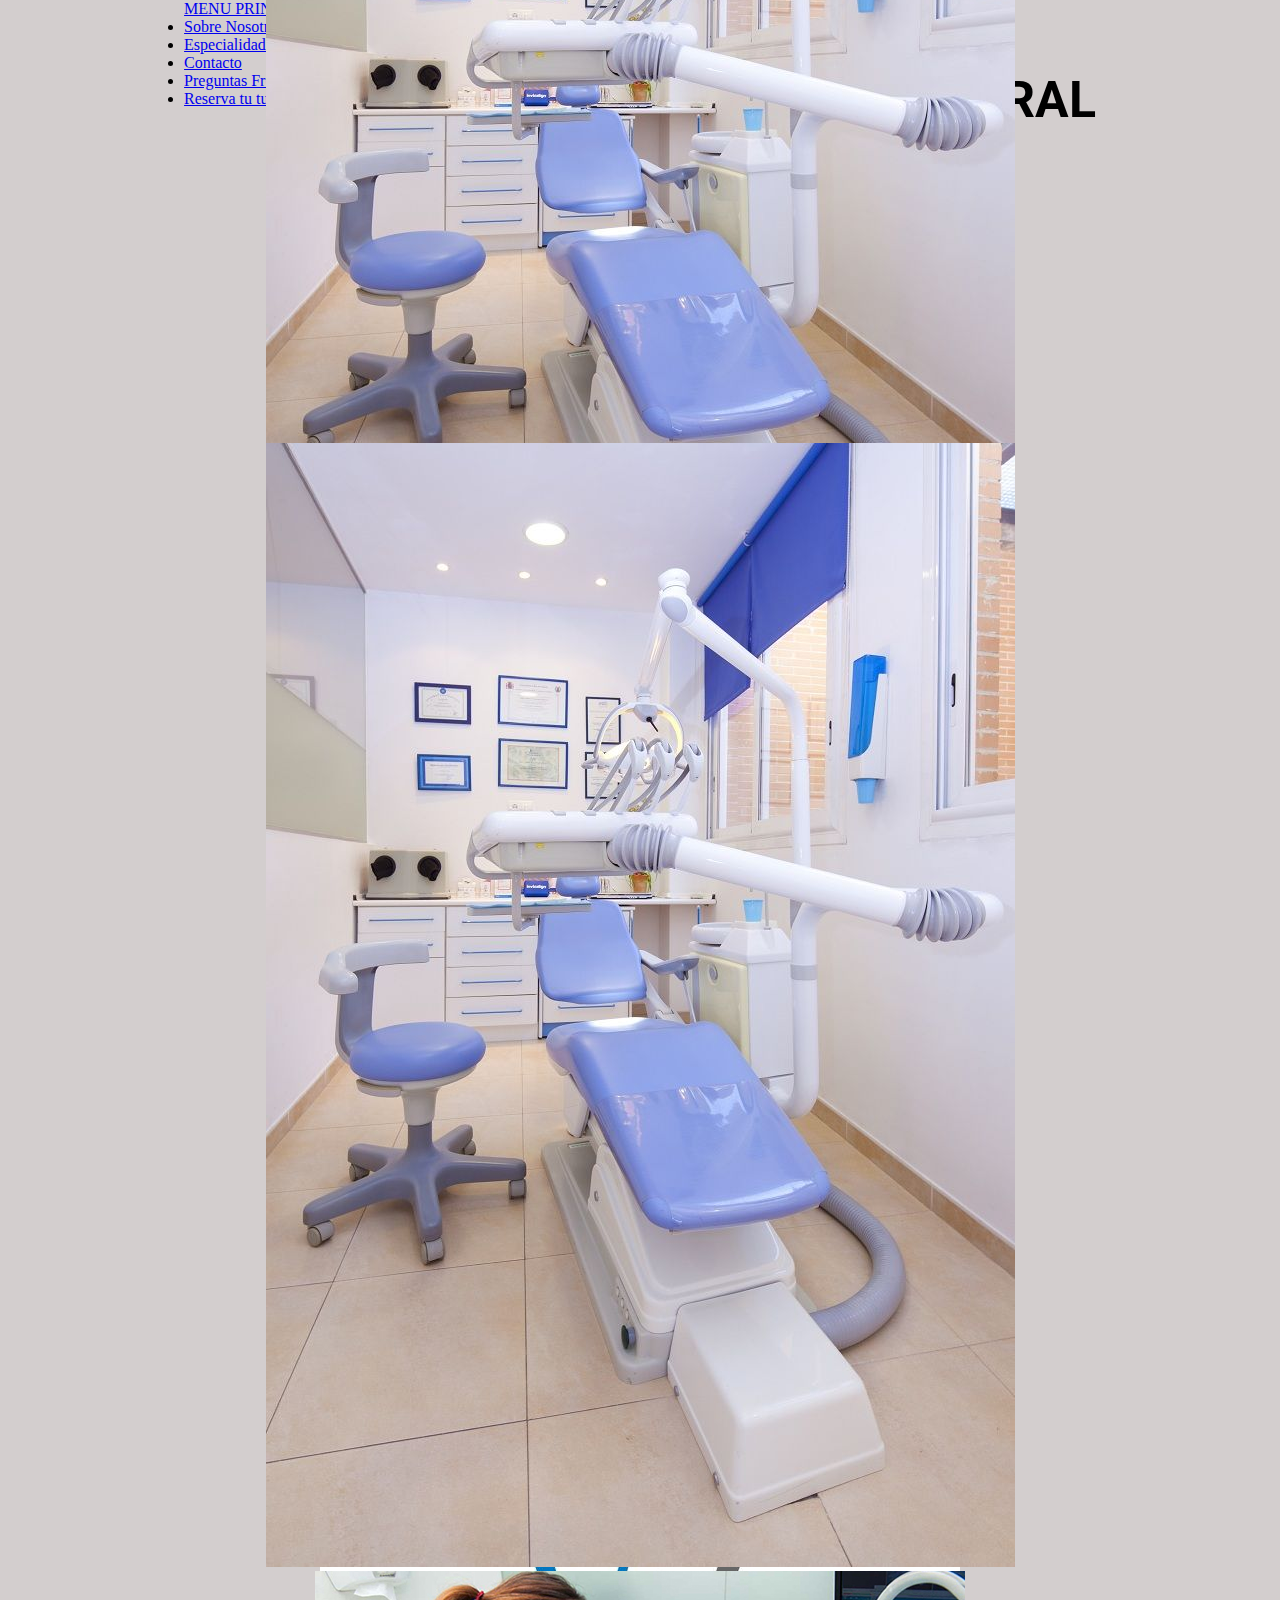
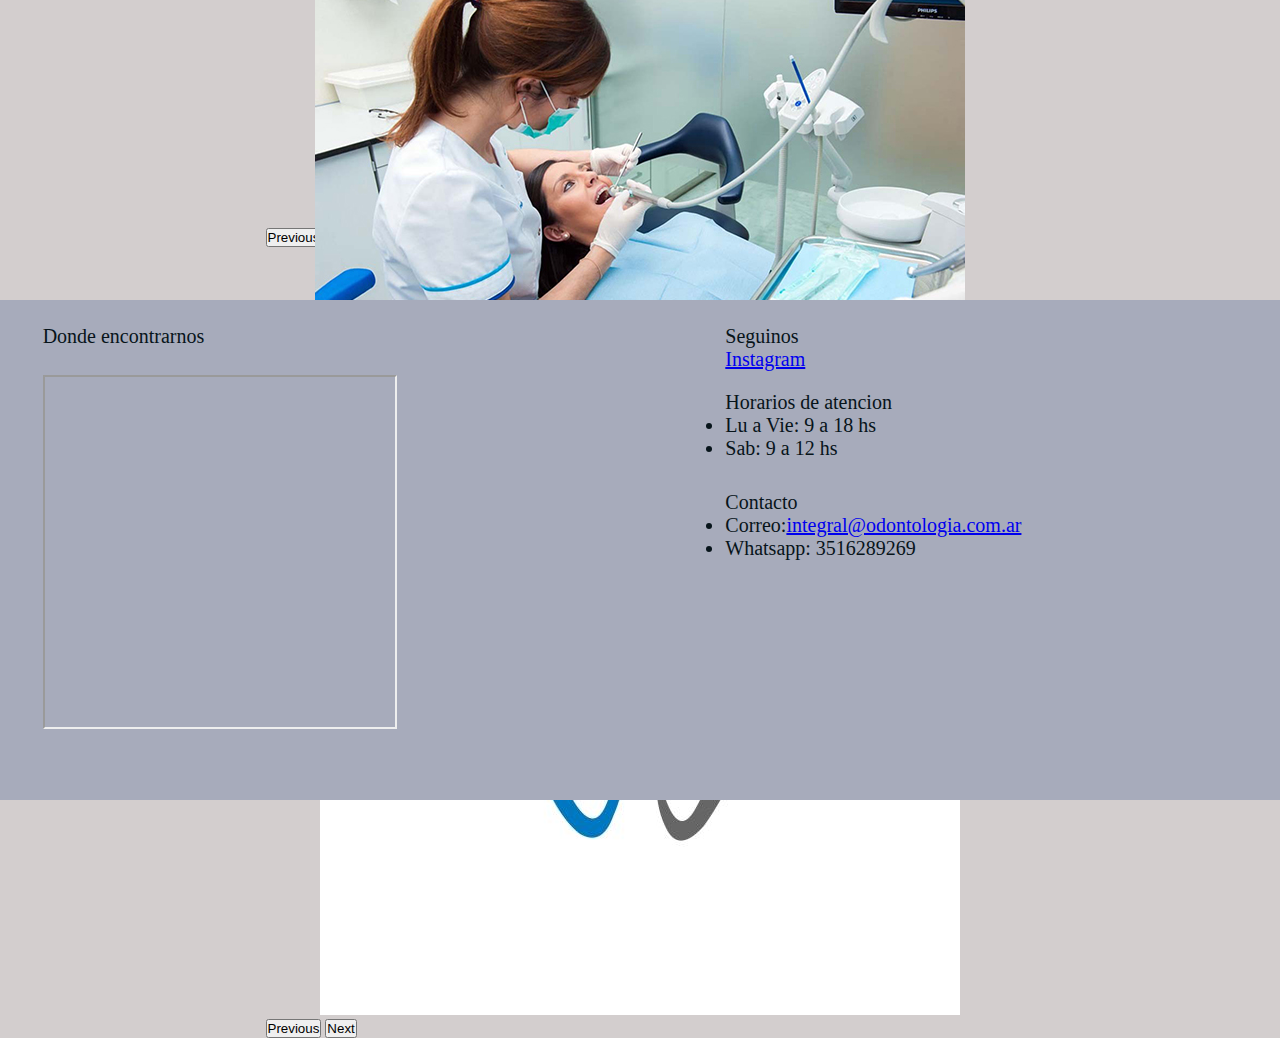
<file: index.html>
<!DOCTYPE html>
<html lang="en">
<head>
    <meta charset="UTF-8">
    <meta http-equiv="X-UA-Compatible" content="IE=edge">
    <meta name="viewport" content="width=device-width, initial-scale=1.0">
    <link rel="stylesheet" href="css/proyecto.css">
    <link rel="preconnect" href="https://fonts.googleapis.com">
    <link rel="preconnect" href="https://fonts.gstatic.com" crossorigin>
    <link href="https://fonts.googleapis.com/css2?family=Roboto:wght@100;400&display=swap" rel="stylesheet">
    <link href="https://cdn.jsdelivr.net/npm/bootstrap@5.2.0/dist/css/bootstrap.min.css" rel="stylesheet" integrity="sha384-gH2yIJqKdNHPEq0n4Mqa/HGKIhSkIHeL5AyhkYV8i59U5AR6csBvApHHNl/vI1Bx" crossorigin="anonymous">
    <title>Document</title>
</head>
<body id="body">
    <div id="grilla">
        <!--HEADER-->
        <header>
            
            <nav class="navbar navbar-expand-lg bg-light">
                <div class="container-fluid">
                  <a class="navbar-brand" href="#">MENU PRINCIPAL</a>
                  <button class="navbar-toggler" type="button" data-bs-toggle="collapse" data-bs-target="#navbarSupportedContent" aria-controls="navbarSupportedContent" aria-expanded="false" aria-label="Toggle navigation">
                    <span class="navbar-toggler-icon"></span>
                  </button>
                  <div class="collapse navbar-collapse" id="navbarSupportedContent">
                    <ul class="navbar-nav me-auto mb-2 mb-lg-0">
                      <li class="nav-item">
                        <a class="nav-link active" aria-current="page" href="html/sobrenosotros.html">Sobre Nosotros</a>
                      </li>
                      <li class="nav-item">
                        <a class="nav-link" href="html/especialidades.html">Especialidades</a>
                      </li>
                      <li class="nav-item">
                        <a class="nav-link" href="html/contacto.html">Contacto</a>
                      </li>
                      <li class="nav-item">
                        <a class="nav-link" href="html/faq.html">Preguntas Frecuentes</a>
                      </li>
                      <li class="nav-item">
                        <a class="nav-link" href="html/reservatuturno.html">Reserva tu turno</a>
                      </li>
                    </ul>
                  </div>
                </div>
              </nav>
            <div class="titulogrande">
                <h1>ODONTOLOGIA INTEGRAL</h1>
            </div>
        </header>

        <!--MAIN-->
        <main id="grilla_home">
            <div id="titulo1" >
                <h2>Galeria</h2>
            </div>
            <div id="carrusel1">
                <div id="carouselExampleIndicators" class="carousel slide" data-bs-ride="true">
                    <div class="carousel-indicators">
                      <button type="button" data-bs-target="#carouselExampleIndicators" data-bs-slide-to="0" class="active" aria-current="true" aria-label="Slide 1"></button>
                      <button type="button" data-bs-target="#carouselExampleIndicators" data-bs-slide-to="1" aria-label="Slide 2"></button>
                      <button type="button" data-bs-target="#carouselExampleIndicators" data-bs-slide-to="2" aria-label="Slide 3"></button>
                    </div>
                    <div class="carousel-inner">
                      <div class="carousel-item active">
                        <img src="img/Equipo.jpg" class="d-block w-50" alt="Imagen de un consultorio odontologico">
                      </div>
                      <div class="carousel-item">
                        <img src="img/Personal.jpg" class="d-block w-50" alt="Imagen del personal">
                      </div>
                      <div class="carousel-item">
                        <img src="img/DienteLogo.jpg" class="d-block w-50" alt="Imagen del Logo">
                      </div>
                    </div>
                    <button class="carousel-control-prev" type="button" data-bs-target="#carouselExampleIndicators" data-bs-slide="prev">
                      <span class="carousel-control-prev-icon" aria-hidden="true"></span>
                      <span class="visually-hidden">Previous</span>
                    </button>
                    <button class="carousel-control-next" type="button" data-bs-target="#carouselExampleIndicators" data-bs-slide="next">
                      <span class="carousel-control-next-icon" aria-hidden="true"></span>
                      <span class="visually-hidden">Next</span>
                    </button>
                  </div>
            </div>
            

            <div id="titulo2">
                <h2>ESPECIALIDADES</h2>
            </div>
            <div id="carrusel2">
                <div id="carouselExampleControls" class="carousel slide" data-bs-ride="carousel">
                    <div class="carousel-inner">
                      <div class="carousel-item active">
                        <img src="img/Equipo.jpg" class="d-block w-50" alt="Imagen de un equipo">
                      </div>
                      <div class="carousel-item">
                        <img src="img/Personal.jpg" class="d-block w-50" alt="Imagen del personal">
                      </div>
                      <div class="carousel-item">
                        <img src="img/DienteLogo.jpg" class="d-block w-50" alt="Imagen del Logo">
                      </div>
                    </div>
                    <button class="carousel-control-prev" type="button" data-bs-target="#carouselExampleControls" data-bs-slide="prev">
                      <span class="carousel-control-prev-icon" aria-hidden="true"></span>
                      <span class="visually-hidden">Previous</span>
                    </button>
                    <button class="carousel-control-next" type="button" data-bs-target="#carouselExampleControls" data-bs-slide="next">
                      <span class="carousel-control-next-icon" aria-hidden="true"></span>
                      <span class="visually-hidden">Next</span>
                    </button>
                  </div>
            </div>            
                
        </main>
        <!-- FOOTER -->
        <footer id="grilla_footer"class="footer">
            <div id="foot4">
                <p>Donde encontrarnos</p>
            </div>
            <div id="foot5">
                <iframe class="mapa" src="https://www.google.com/maps/d/embed?mid=1BTfa64obubJd0fsAz3IVoQ7IF2E&hl=es&ehbc=2E312F" width="640" height="480"></iframe>
            </div>
            
            <div id="foot2">
                <div>
                    <p>Horarios de atencion</p>
                    <ul>
                        <li>Lu a Vie: 9 a 18 hs</li>
                        <li>Sab: 9 a 12 hs</li>
                    </ul>
                </div>
                <div>
                <p>Contacto</p>
                    <ul>
                        <li>
                            Correo:<a href="mailto:manuel.juarez@mi.unc.edu.ar">integral@odontologia.com.ar</a>
                        </li>
                        <li>Whatsapp: 3516289269</li>
                    </ul>
                </div>
            </div>
            <div id="foot1">
                <p>Seguinos</p>
                <a href="https://www.instagram.com/manuelisho.j/">Instagram</a>
            </div>
        </footer>
    </div>
    <script src="https://cdn.jsdelivr.net/npm/bootstrap@5.2.0/dist/js/bootstrap.bundle.min.js" integrity="sha384-A3rJD856KowSb7dwlZdYEkO39Gagi7vIsF0jrRAoQmDKKtQBHUuLZ9AsSv4jD4Xa" crossorigin="anonymous"></script>
</body>
</html>
</file>
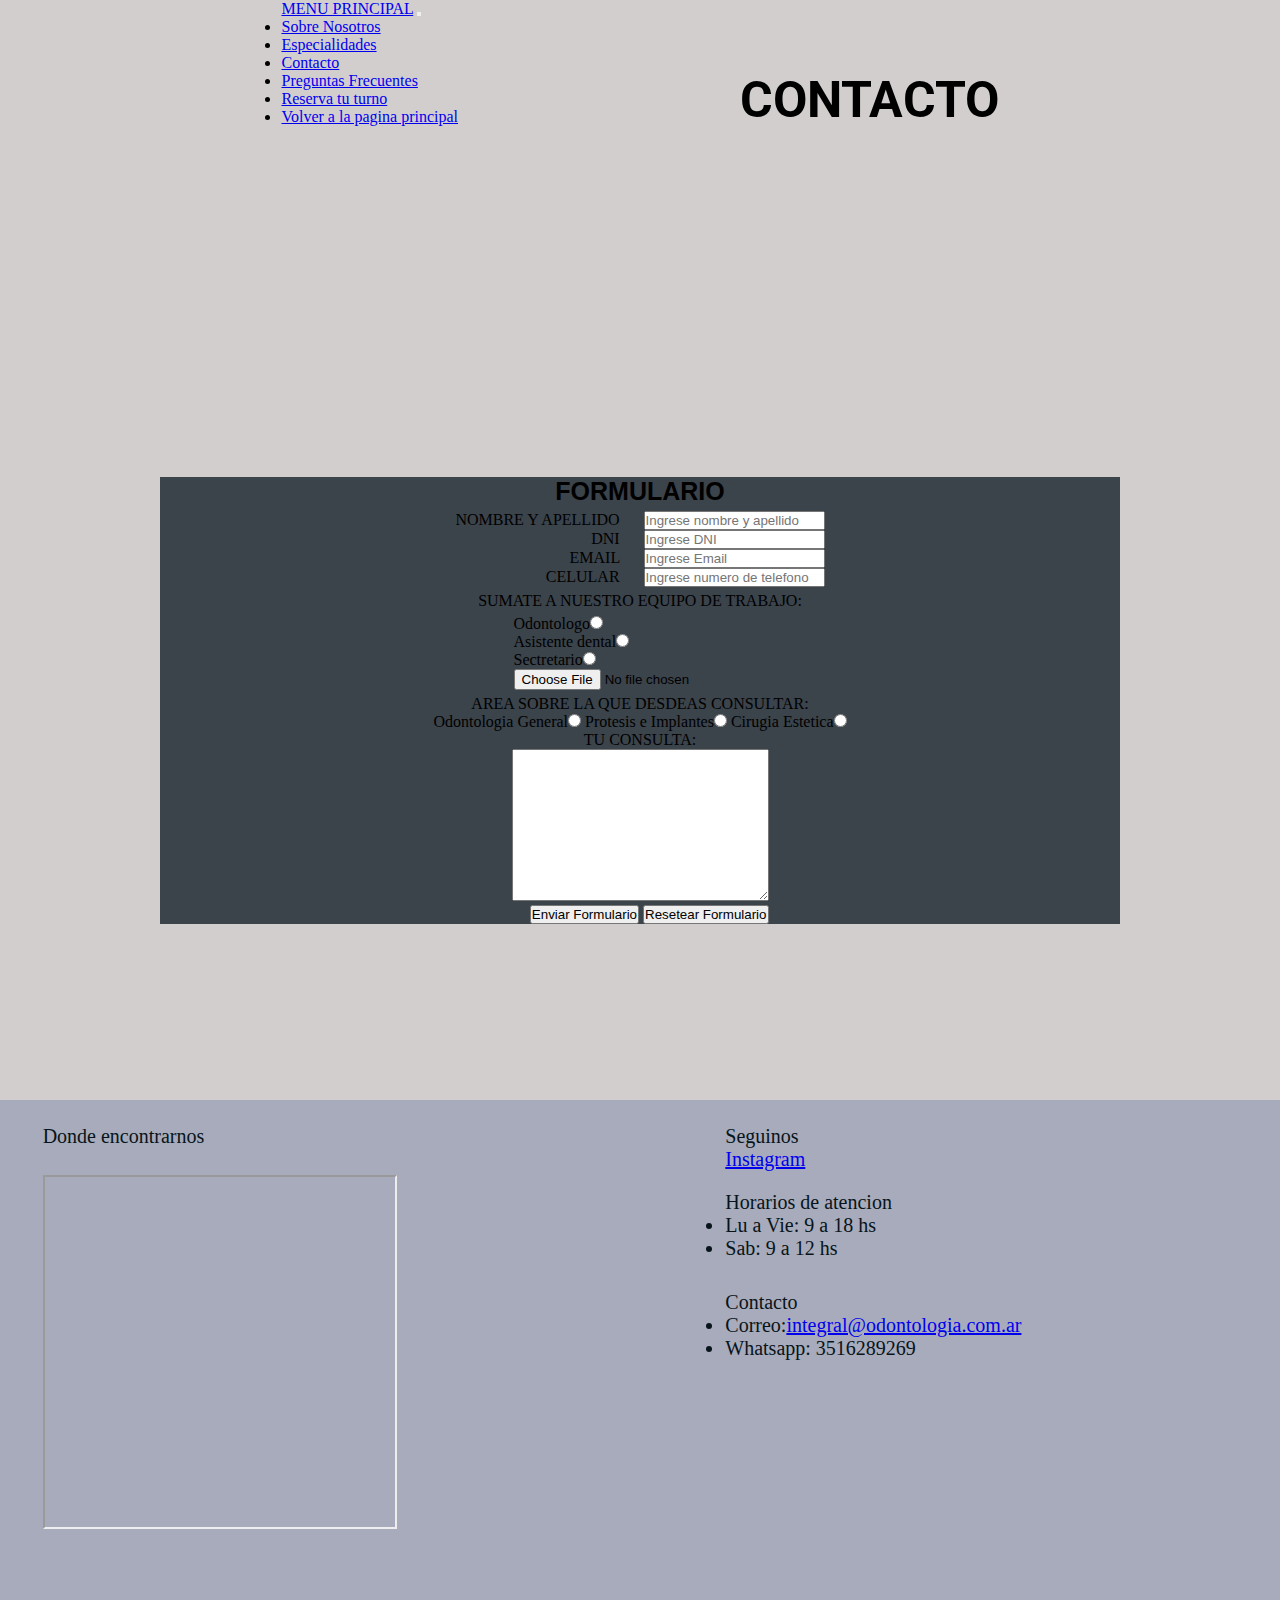
<file: html/contacto.html>
<!DOCTYPE html>
<html lang="en">
<head>
    <meta charset="UTF-8">
    <meta http-equiv="X-UA-Compatible" content="IE=edge">
    <meta name="viewport" content="width=device-width, initial-scale=1.0">
    <link rel="stylesheet" href="../css/proyecto.css">
    <link href="https://cdn.jsdelivr.net/npm/bootstrap@5.2.0/dist/css/bootstrap.min.css" rel="stylesheet" integrity="sha384-gH2yIJqKdNHPEq0n4Mqa/HGKIhSkIHeL5AyhkYV8i59U5AR6csBvApHHNl/vI1Bx" crossorigin="anonymous">
    <link rel="preconnect" href="https://fonts.googleapis.com">
    <link rel="preconnect" href="https://fonts.gstatic.com" crossorigin>
    <link href="https://fonts.googleapis.com/css2?family=Roboto:wght@100;400&display=swap" rel="stylesheet">
    <title>Document</title>
</head>
<body id="body">
    <div id="grilla_contacto">
        <!--HEADER-->
        <header>
            <nav class="navbar navbar-expand-lg bg-light">
                <div class="container-fluid">
                  <a class="navbar-brand" href="#">MENU PRINCIPAL</a>
                  <button class="navbar-toggler" type="button" data-bs-toggle="collapse" data-bs-target="#navbarSupportedContent" aria-controls="navbarSupportedContent" aria-expanded="false" aria-label="Toggle navigation">
                    <span class="navbar-toggler-icon"></span>
                  </button>
                  <div class="collapse navbar-collapse" id="navbarSupportedContent">
                    <ul class="navbar-nav me-auto mb-2 mb-lg-0">
                      <li class="nav-item">
                        <a class="nav-link active" aria-current="page" href="sobrenosotros.html">Sobre Nosotros</a>
                      </li>
                      <li class="nav-item">
                        <a class="nav-link" href="especialidades.html">Especialidades</a>
                      </li>
                      <li class="nav-item">
                        <a class="nav-link" href="contacto.html">Contacto</a>
                      </li>
                      <li class="nav-item">
                        <a class="nav-link" href="faq.html">Preguntas Frecuentes</a>
                      </li>
                      <li class="nav-item">
                        <a class="nav-link" href="reservatuturno.html">Reserva tu turno</a>
                      </li>
                      <li class="nav-item">
                        <a class="nav-link" href="../index.html">Volver a la pagina principal</a>
                      </li>
                    </ul>
                  </div>
                </div>
              </nav>
            <div class="titulogrande">
                <h1>CONTACTO</h1>
            </div>
        </header>
        <!-- MAIN -->
        <main class="main_contacto">
            <!-- FORMULARIO -->
            <form>
                <h2>FORMULARIO</h2>
                <div class="formuno">
                    <div>
                        <label for="nombre">NOMBRE Y APELLIDO</label>
                        <input class="separacion" type="text" id="nombre" placeholder="Ingrese nombre y apellido">
                    </div>
                    <div>
                        <label for="DNI">DNI</label>
                        <input class="separacion" type="number" id="DNI" placeholder="Ingrese DNI">
                    </div>
                    <div>
                        <label for="EMAIL">EMAIL</label>
                        <input class="separacion" type="text" id="EMAIL" placeholder="Ingrese Email">
                    </div>
                    <div>
                        <label for="CELULAR">CELULAR</label>
                        <input class="separacion" type="text" id="CELULAR" placeholder="Ingrese numero de telefono">
                    </div>
                </div>

                <p>SUMATE A NUESTRO EQUIPO DE TRABAJO:</p>
                <div class="formdos">
                    <div>Odontologo<input type="radio" name="puesto"></div>
                    <div>Asistente dental<input type="radio" name="puesto"></div>
                    <div>Sectretario<input type="radio" name="puesto"></div>
                    <input type="file">
                </div>
                <p>AREA SOBRE LA QUE DESDEAS CONSULTAR:</p>
                <div>
                    Odontologia General<input type="radio" name="especialidad">
                    Protesis e Implantes<input type="radio" name="especialidad">
                    Cirugia Estetica<input type="radio" name="especialidad">
                </div>
                <p>TU CONSULTA:</p>
                <div class="formtres">
                    <div>
                        <textarea name="" id="" cols="30" rows="10"></textarea>    
                    </div>
                    <div>
                        <input type="submit" value="Enviar Formulario">
                        <input type="reset" value="Resetear Formulario">
                    </div>
                </div>
            </form>
        </main>
        <!-- FOOTER -->
        <footer id="grilla_footer"class="footer">
            <div id="foot4">
                <p>Donde encontrarnos</p>
            </div>
            <div id="foot5">
                <iframe class="mapa" src="https://www.google.com/maps/d/embed?mid=1BTfa64obubJd0fsAz3IVoQ7IF2E&hl=es&ehbc=2E312F" width="640" height="480"></iframe>
            </div>
            
            <div id="foot2">
                <div>
                    <p>Horarios de atencion</p>
                    <ul>
                        <li>Lu a Vie: 9 a 18 hs</li>
                        <li>Sab: 9 a 12 hs</li>
                    </ul>
                </div>
                <div>
                <p>Contacto</p>
                    <ul>
                        <li>
                            Correo:<a href="mailto:manuel.juarez@mi.unc.edu.ar">integral@odontologia.com.ar</a>
                        </li>
                        <li>Whatsapp: 3516289269</li>
                    </ul>
                </div>
            </div>
            <div id="foot1">
                <p>Seguinos</p>
                <a href="https://www.instagram.com/manuelisho.j/">Instagram</a>
            </div>
        </footer>
    </div>
    <script src="https://cdn.jsdelivr.net/npm/bootstrap@5.2.0/dist/js/bootstrap.bundle.min.js" integrity="sha384-A3rJD856KowSb7dwlZdYEkO39Gagi7vIsF0jrRAoQmDKKtQBHUuLZ9AsSv4jD4Xa" crossorigin="anonymous"></script>
</body>
</html>
</file>
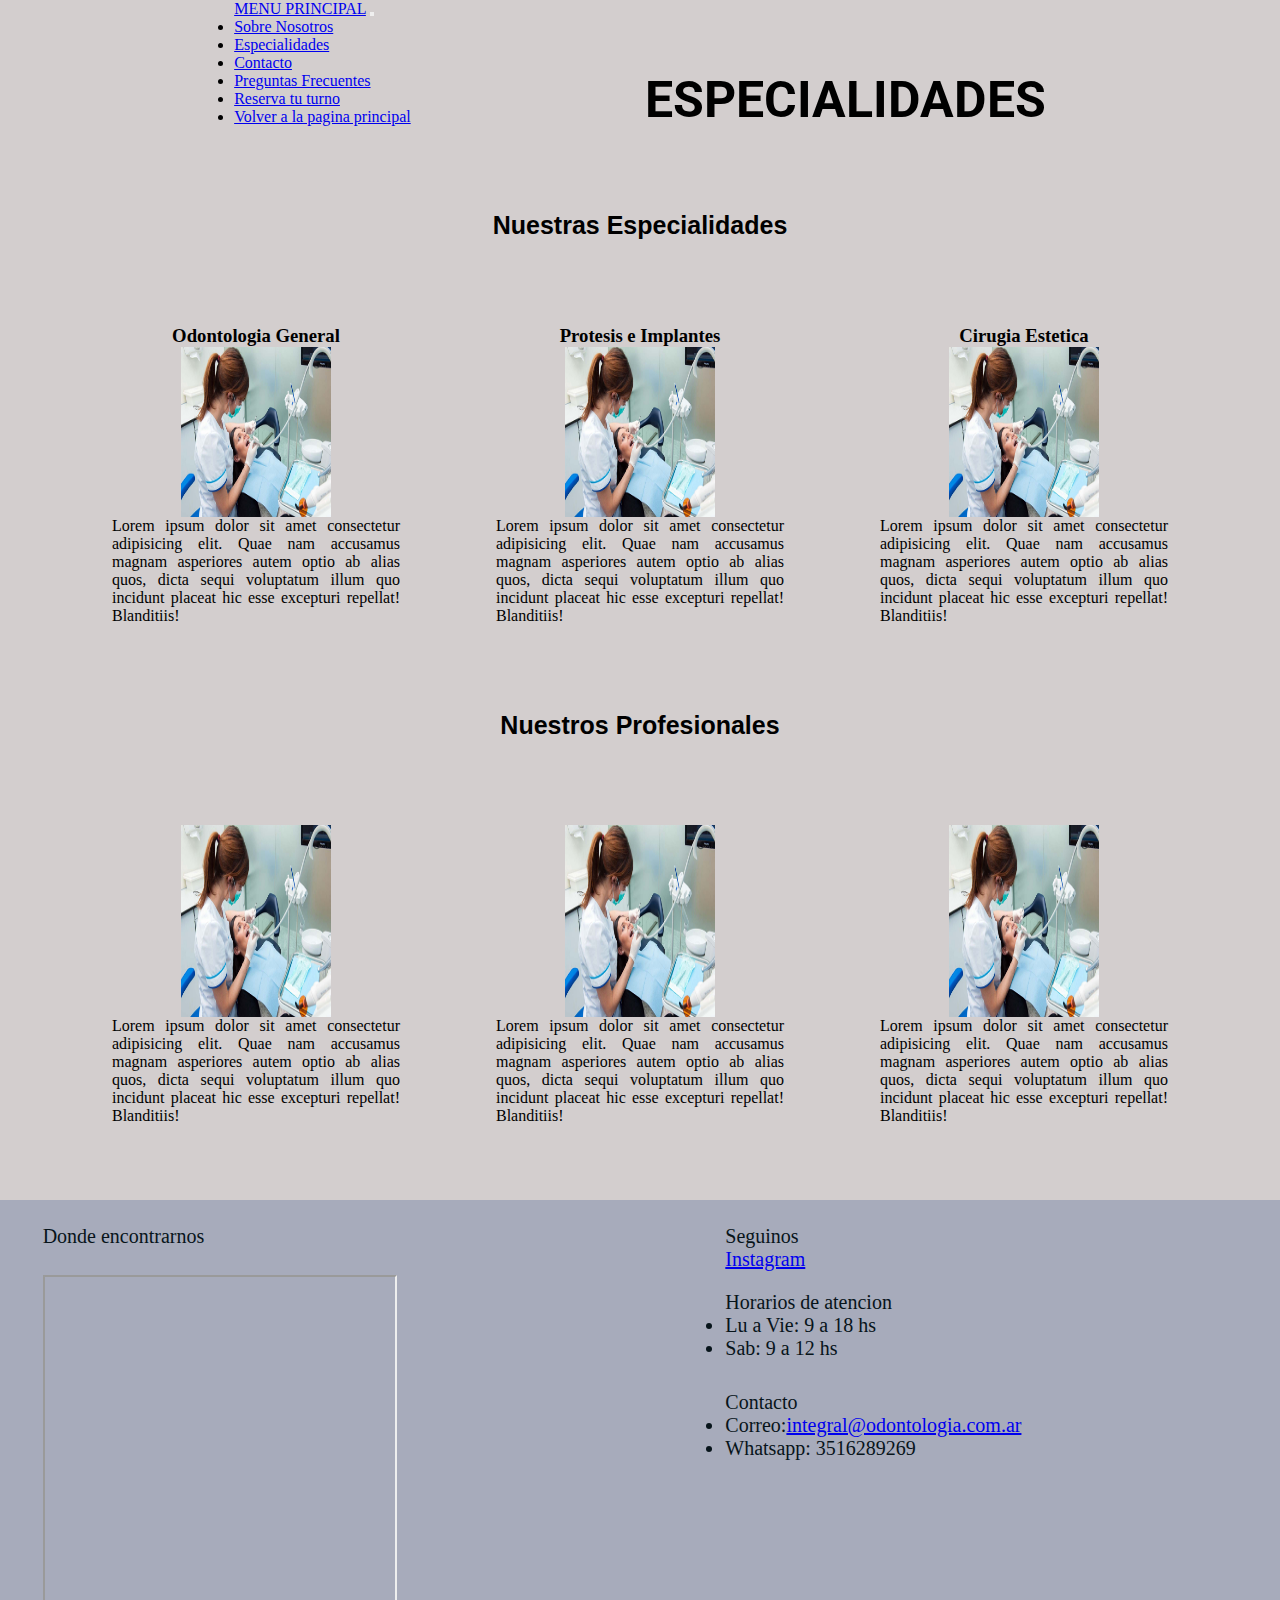
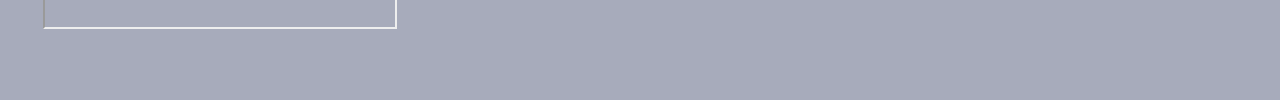
<file: html/especialidades.html>
<!DOCTYPE html>
<html lang="en">
<head>
    <meta charset="UTF-8">
    <meta http-equiv="X-UA-Compatible" content="IE=edge">
    <meta name="viewport" content="width=device-width, initial-scale=1.0">
    <link rel="stylesheet" href="../css/proyecto.css">
    <link href="https://cdn.jsdelivr.net/npm/bootstrap@5.2.0/dist/css/bootstrap.min.css" rel="stylesheet" integrity="sha384-gH2yIJqKdNHPEq0n4Mqa/HGKIhSkIHeL5AyhkYV8i59U5AR6csBvApHHNl/vI1Bx" crossorigin="anonymous">
    <link rel="preconnect" href="https://fonts.googleapis.com">
    <link rel="preconnect" href="https://fonts.gstatic.com" crossorigin>
    <link href="https://fonts.googleapis.com/css2?family=Roboto:wght@100;400&display=swap" rel="stylesheet">
    <title>Document</title>
</head>
<body id="body">
    <div id="grilla_especialidades">
        <!--HEADER-->
        <header>
            <nav class="navbar navbar-expand-lg bg-light">
                <div class="container-fluid">
                  <a class="navbar-brand" href="#">MENU PRINCIPAL</a>
                  <button class="navbar-toggler" type="button" data-bs-toggle="collapse" data-bs-target="#navbarSupportedContent" aria-controls="navbarSupportedContent" aria-expanded="false" aria-label="Toggle navigation">
                    <span class="navbar-toggler-icon"></span>
                  </button>
                  <div class="collapse navbar-collapse" id="navbarSupportedContent">
                    <ul class="navbar-nav me-auto mb-2 mb-lg-0">
                      <li class="nav-item">
                        <a class="nav-link active" aria-current="page" href="sobrenosotros.html">Sobre Nosotros</a>
                      </li>
                      <li class="nav-item">
                        <a class="nav-link" href="especialidades.html">Especialidades</a>
                      </li>
                      <li class="nav-item">
                        <a class="nav-link" href="contacto.html">Contacto</a>
                      </li>
                      <li class="nav-item">
                        <a class="nav-link" href="faq.html">Preguntas Frecuentes</a>
                      </li>
                      <li class="nav-item">
                        <a class="nav-link" href="reservatuturno.html">Reserva tu turno</a>
                      </li>
                      <li class="nav-item">
                        <a class="nav-link" href="../index.html">Volver a la pagina principal</a>
                      </li>
                    </ul>
                  </div>
                </div>
              </nav>
            <div class="titulogrande">
                <h1>ESPECIALIDADES</h1>
            </div>
        </header>
        <!-- MAIN -->
        <main class="main_especialidades" id="grilla_esp_main">
            <h2 id="t1"> Nuestras Especialidades</h2>
            <div class="tamanocajas" id="a1">
                <h3>Odontologia General</h3>
                <img class="tamanoimagen" src="../img/Personal.jpg" alt="Imagen de personal trabajando">
                <p  class="contenidocajas">Lorem ipsum dolor sit amet consectetur adipisicing elit. Quae nam accusamus magnam asperiores autem optio ab alias quos, dicta sequi voluptatum illum quo incidunt placeat hic esse excepturi repellat! Blanditiis!</p>
            </div>
            <div class="tamanocajas" id="a2">
                <h3>Protesis e Implantes</h3>
                <img class="tamanoimagen" src="../img/Personal.jpg" alt="Imagen de personal trabajando">
                <p class="contenidocajas">Lorem ipsum dolor sit amet consectetur adipisicing elit. Quae nam accusamus magnam asperiores autem optio ab alias quos, dicta sequi voluptatum illum quo incidunt placeat hic esse excepturi repellat! Blanditiis!</p>
            </div>
            <div class="tamanocajas" id="a3">
                <h3>Cirugia Estetica</h3>
                <img class="tamanoimagen" src="../img/Personal.jpg" alt="Imagen de personal trabajando">
                <p class="contenidocajas">Lorem ipsum dolor sit amet consectetur adipisicing elit. Quae nam accusamus magnam asperiores autem optio ab alias quos, dicta sequi voluptatum illum quo incidunt placeat hic esse excepturi repellat! Blanditiis!</p>
            </div>
            
            <h2 id="t2"> Nuestros Profesionales</h2>
            
            <div class="tamanocajas" id="a4">
                <img class="tamanoimagen" class="contenidocajas" src="../img/Personal.jpg" alt="Imagen de personal trabajando">
                <p class="contenidocajas">Lorem ipsum dolor sit amet consectetur adipisicing elit. Quae nam accusamus magnam asperiores autem optio ab alias quos, dicta sequi voluptatum illum quo incidunt placeat hic esse excepturi repellat! Blanditiis!</p>
            </div>
            <div class="tamanocajas" id="a5">
                <img class="tamanoimagen" class="contenidocajas" src="../img/Personal.jpg" alt="Imagen de personal trabajando">
                <p class="contenidocajas">Lorem ipsum dolor sit amet consectetur adipisicing elit. Quae nam accusamus magnam asperiores autem optio ab alias quos, dicta sequi voluptatum illum quo incidunt placeat hic esse excepturi repellat! Blanditiis!</p>
            </div>
            <div class="tamanocajas" id="a6">
                <img class="tamanoimagen" class="contenidocajas" src="../img/Personal.jpg" alt="Imagen de personal trabajando">
                <p class="contenidocajas">Lorem ipsum dolor sit amet consectetur adipisicing elit. Quae nam accusamus magnam asperiores autem optio ab alias quos, dicta sequi voluptatum illum quo incidunt placeat hic esse excepturi repellat! Blanditiis!</p>
            </div>
        </main>
        <!-- FOOTER -->
        <footer id="grilla_footer"class="footer">
            <div id="foot4">
                <p>Donde encontrarnos</p>
            </div>
            <div id="foot5">
                <iframe class="mapa" src="https://www.google.com/maps/d/embed?mid=1BTfa64obubJd0fsAz3IVoQ7IF2E&hl=es&ehbc=2E312F" width="640" height="480"></iframe>
            </div>
            
            <div id="foot2">
                <div>
                    <p>Horarios de atencion</p>
                    <ul>
                        <li>Lu a Vie: 9 a 18 hs</li>
                        <li>Sab: 9 a 12 hs</li>
                    </ul>
                </div>
                <div>
                <p>Contacto</p>
                    <ul>
                        <li>
                            Correo:<a href="mailto:manuel.juarez@mi.unc.edu.ar">integral@odontologia.com.ar</a>
                        </li>
                        <li>Whatsapp: 3516289269</li>
                    </ul>
                </div>
            </div>
            <div id="foot1">
                <p>Seguinos</p>
                <a href="https://www.instagram.com/manuelisho.j/">Instagram</a>
            </div>
        </footer>
    </div>
    <script src="https://cdn.jsdelivr.net/npm/bootstrap@5.2.0/dist/js/bootstrap.bundle.min.js" integrity="sha384-A3rJD856KowSb7dwlZdYEkO39Gagi7vIsF0jrRAoQmDKKtQBHUuLZ9AsSv4jD4Xa" crossorigin="anonymous"></script>
</body>
</html>
</file>
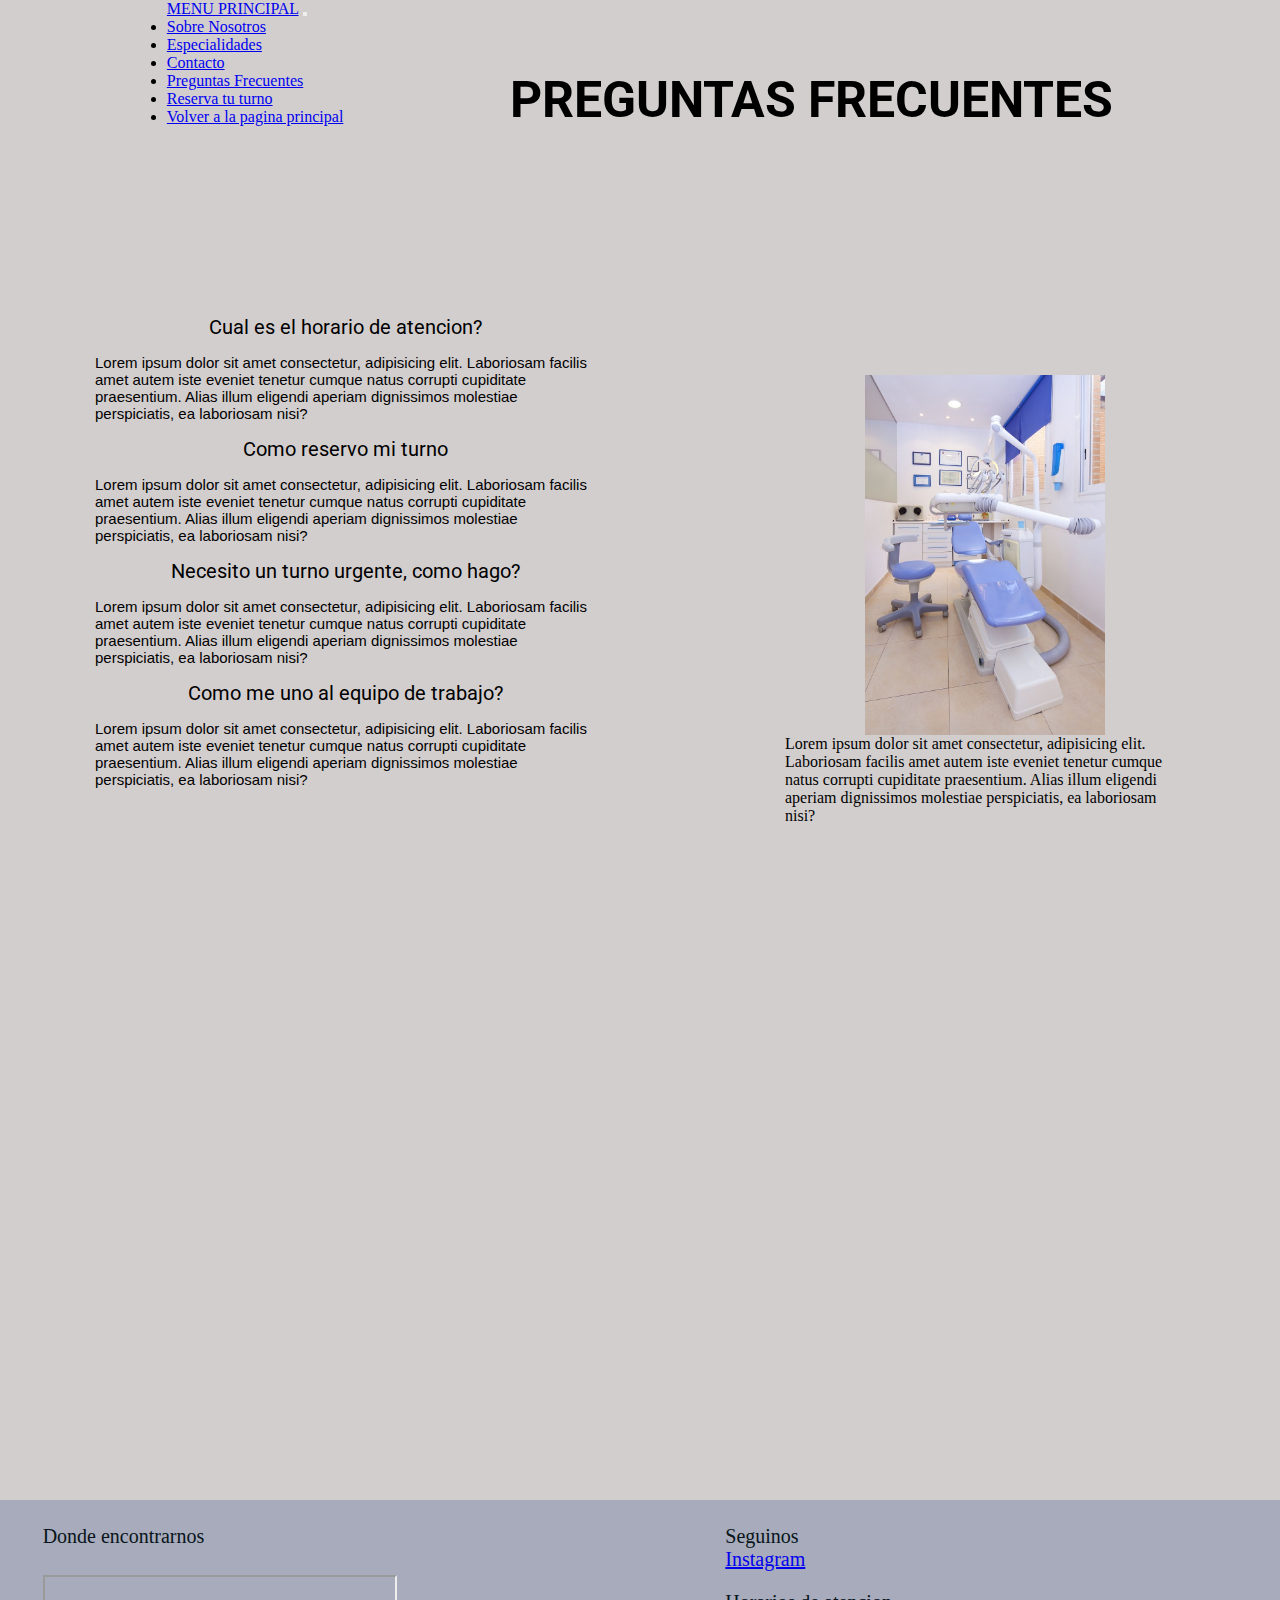
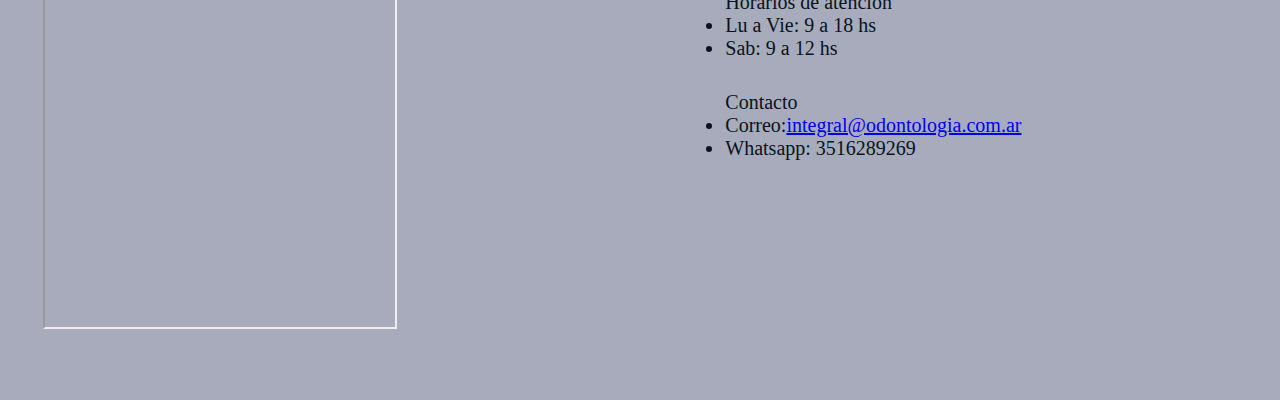
<file: html/faq.html>
<!DOCTYPE html>
<html lang="en">
<head>
    <meta charset="UTF-8">
    <meta http-equiv="X-UA-Compatible" content="IE=edge">
    <meta name="viewport" content="width=device-width, initial-scale=1.0">
    <link rel="stylesheet" href="../css/proyecto.css">
    <link href="https://cdn.jsdelivr.net/npm/bootstrap@5.2.0/dist/css/bootstrap.min.css" rel="stylesheet" integrity="sha384-gH2yIJqKdNHPEq0n4Mqa/HGKIhSkIHeL5AyhkYV8i59U5AR6csBvApHHNl/vI1Bx" crossorigin="anonymous">
    <link rel="preconnect" href="https://fonts.googleapis.com">
    <link rel="preconnect" href="https://fonts.gstatic.com" crossorigin>
    <link href="https://fonts.googleapis.com/css2?family=Roboto:wght@100;400&display=swap" rel="stylesheet">
    <title>Document</title>
</head>
<body id="body">
    <div id="grilla_faq">
        <!--HEADER-->
        <header>
            <nav class="navbar navbar-expand-lg bg-light">
                <div class="container-fluid">
                  <a class="navbar-brand" href="#">MENU PRINCIPAL</a>
                  <button class="navbar-toggler" type="button" data-bs-toggle="collapse" data-bs-target="#navbarSupportedContent" aria-controls="navbarSupportedContent" aria-expanded="false" aria-label="Toggle navigation">
                    <span class="navbar-toggler-icon"></span>
                  </button>
                  <div class="collapse navbar-collapse" id="navbarSupportedContent">
                    <ul class="navbar-nav me-auto mb-2 mb-lg-0">
                      <li class="nav-item">
                        <a class="nav-link active" aria-current="page" href="sobrenosotros.html">Sobre Nosotros</a>
                      </li>
                      <li class="nav-item">
                        <a class="nav-link" href="especialidades.html">Especialidades</a>
                      </li>
                      <li class="nav-item">
                        <a class="nav-link" href="contacto.html">Contacto</a>
                      </li>
                      <li class="nav-item">
                        <a class="nav-link" href="faq.html">Preguntas Frecuentes</a>
                      </li>
                      <li class="nav-item">
                        <a class="nav-link" href="reservatuturno.html">Reserva tu turno</a>
                      </li>
                      <li class="nav-item">
                        <a class="nav-link" href="../index.html">Volver a la pagina principal</a>
                      </li>
                    </ul>
                  </div>
                </div>
              </nav>
            <div class="titulogrande">
                <h1>PREGUNTAS FRECUENTES</h1>
            </div>
        </header>
        <!-- MAIN -->
        <main class="main_faq">
            <div class="cajadepreguntas">
                <p class="preguntas">Cual es el horario de atencion?</p>
                <p class="respuestas">Lorem ipsum dolor sit amet consectetur, adipisicing elit. Laboriosam facilis amet autem iste eveniet tenetur cumque natus corrupti cupiditate praesentium. Alias illum eligendi aperiam dignissimos molestiae perspiciatis, ea laboriosam nisi?</p>
                <p class="preguntas">Como reservo mi turno</p>
                <p class="respuestas">Lorem ipsum dolor sit amet consectetur, adipisicing elit. Laboriosam facilis amet autem iste eveniet tenetur cumque natus corrupti cupiditate praesentium. Alias illum eligendi aperiam dignissimos molestiae perspiciatis, ea laboriosam nisi?</p>
                <p class="preguntas">Necesito un turno urgente, como hago?</p>
                <p class="respuestas">Lorem ipsum dolor sit amet consectetur, adipisicing elit. Laboriosam facilis amet autem iste eveniet tenetur cumque natus corrupti cupiditate praesentium. Alias illum eligendi aperiam dignissimos molestiae perspiciatis, ea laboriosam nisi?</p>
                <p class="preguntas">Como me uno al equipo de trabajo?</p>
                <p class="respuestas">Lorem ipsum dolor sit amet consectetur, adipisicing elit. Laboriosam facilis amet autem iste eveniet tenetur cumque natus corrupti cupiditate praesentium. Alias illum eligendi aperiam dignissimos molestiae perspiciatis, ea laboriosam nisi?</p>
            </div>
            <div class="cajadeimagen">
                <img id="imagen1" src="../img/Equipo.jpg" alt="Imagen de equipo">
                <p>Lorem ipsum dolor sit amet consectetur, adipisicing elit. Laboriosam facilis amet autem iste eveniet tenetur cumque natus corrupti cupiditate praesentium. Alias illum eligendi aperiam dignissimos molestiae perspiciatis, ea laboriosam nisi?</p>
            </div>
        </main>
        
        <!-- FOOTER -->
        <footer id="grilla_footer"class="footer">
            <div id="foot4">
                <p>Donde encontrarnos</p>
            </div>
            <div id="foot5">
                <iframe class="mapa" src="https://www.google.com/maps/d/embed?mid=1BTfa64obubJd0fsAz3IVoQ7IF2E&hl=es&ehbc=2E312F" width="640" height="480"></iframe>
            </div>
            
            <div id="foot2">
                <div>
                    <p>Horarios de atencion</p>
                    <ul>
                        <li>Lu a Vie: 9 a 18 hs</li>
                        <li>Sab: 9 a 12 hs</li>
                    </ul>
                </div>
                <div>
                <p>Contacto</p>
                    <ul>
                        <li>
                            Correo:<a href="mailto:manuel.juarez@mi.unc.edu.ar">integral@odontologia.com.ar</a>
                        </li>
                        <li>Whatsapp: 3516289269</li>
                    </ul>
                </div>
            </div>
            <div id="foot1">
                <p>Seguinos</p>
                <a href="https://www.instagram.com/manuelisho.j/">Instagram</a>
            </div>
        </footer>
    </div>
    <script src="https://cdn.jsdelivr.net/npm/bootstrap@5.2.0/dist/js/bootstrap.bundle.min.js" integrity="sha384-A3rJD856KowSb7dwlZdYEkO39Gagi7vIsF0jrRAoQmDKKtQBHUuLZ9AsSv4jD4Xa" crossorigin="anonymous"></script>
</body>
</html>
</file>
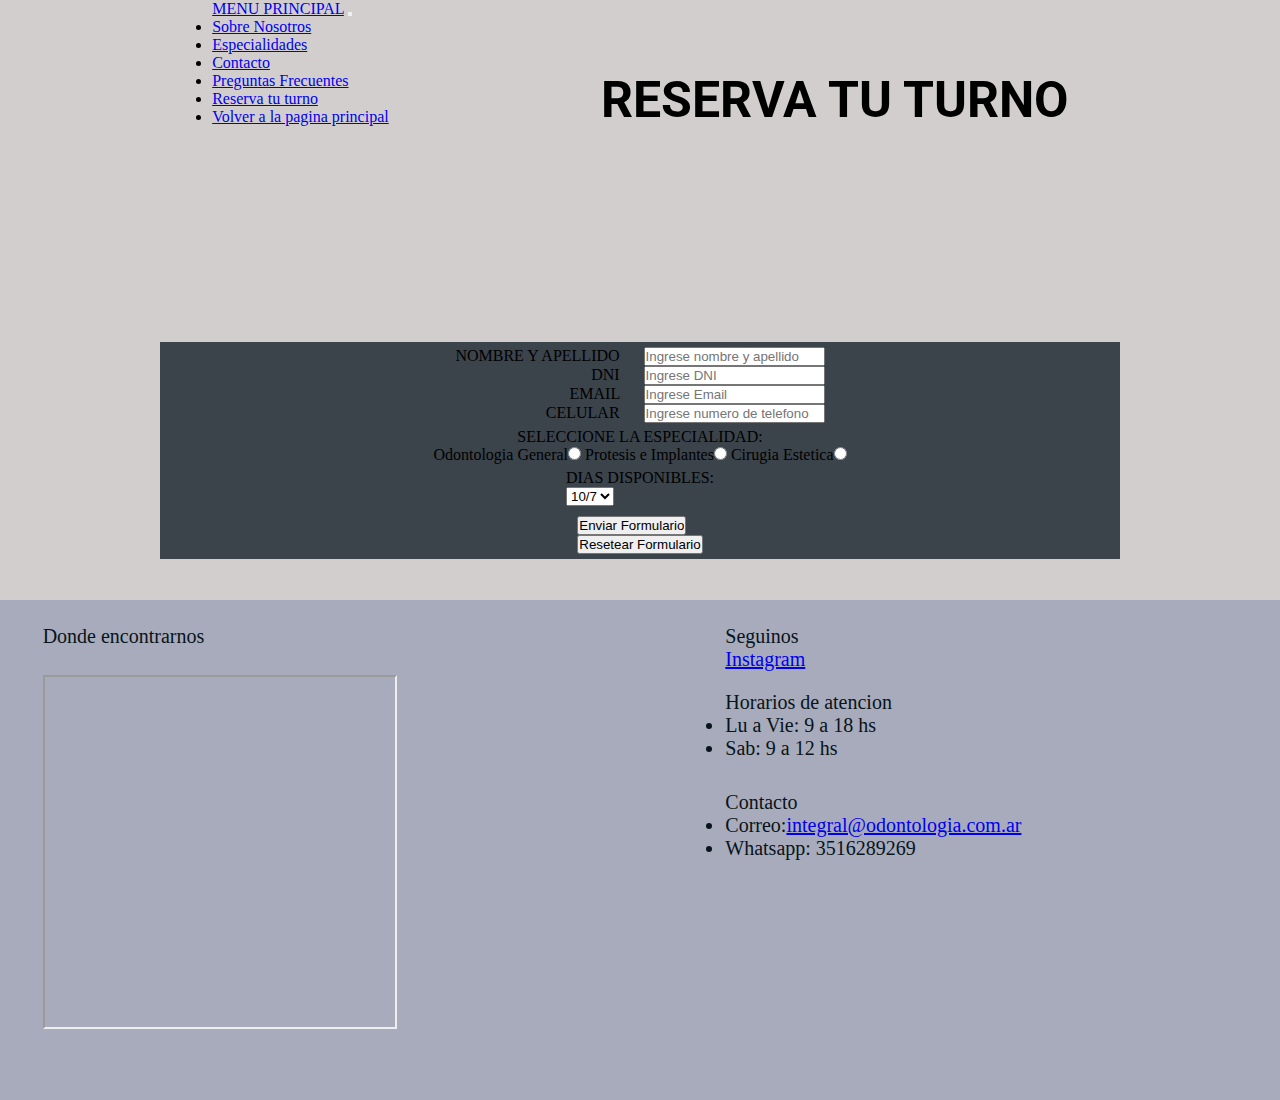
<file: html/reservatuturno.html>
<!DOCTYPE html>
<html lang="en">
<head>
    <meta charset="UTF-8">
    <meta http-equiv="X-UA-Compatible" content="IE=edge">
    <meta name="viewport" content="width=device-width, initial-scale=1.0">
    <link rel="stylesheet" href="../css/proyecto.css">
    <link href="https://cdn.jsdelivr.net/npm/bootstrap@5.2.0/dist/css/bootstrap.min.css" rel="stylesheet" integrity="sha384-gH2yIJqKdNHPEq0n4Mqa/HGKIhSkIHeL5AyhkYV8i59U5AR6csBvApHHNl/vI1Bx" crossorigin="anonymous">
    <link rel="preconnect" href="https://fonts.googleapis.com">
    <link rel="preconnect" href="https://fonts.gstatic.com" crossorigin>
    <link href="https://fonts.googleapis.com/css2?family=Roboto:wght@100;400&display=swap" rel="stylesheet">
    <title>Document</title>
</head>
<body id="body">
    <div id="grilla_reservatuturno">
        <!--HEADER-->
        <header>
            <nav class="navbar navbar-expand-lg bg-light">
                <div class="container-fluid">
                  <a class="navbar-brand" href="#">MENU PRINCIPAL</a>
                  <button class="navbar-toggler" type="button" data-bs-toggle="collapse" data-bs-target="#navbarSupportedContent" aria-controls="navbarSupportedContent" aria-expanded="false" aria-label="Toggle navigation">
                    <span class="navbar-toggler-icon"></span>
                  </button>
                  <div class="collapse navbar-collapse" id="navbarSupportedContent">
                    <ul class="navbar-nav me-auto mb-2 mb-lg-0">
                      <li class="nav-item">
                        <a class="nav-link active" aria-current="page" href="sobrenosotros.html">Sobre Nosotros</a>
                      </li>
                      <li class="nav-item">
                        <a class="nav-link" href="especialidades.html">Especialidades</a>
                      </li>
                      <li class="nav-item">
                        <a class="nav-link" href="contacto.html">Contacto</a>
                      </li>
                      <li class="nav-item">
                        <a class="nav-link" href="faq.html">Preguntas Frecuentes</a>
                      </li>
                      <li class="nav-item">
                        <a class="nav-link" href="reservatuturno.html">Reserva tu turno</a>
                      </li>
                      <li class="nav-item">
                        <a class="nav-link" href="../index.html">Volver a la pagina principal</a>
                      </li>
                    </ul>
                  </div>
                </div>
              </nav>
            <div class="titulogrande">
                <h1>RESERVA TU TURNO</h1>
            </div>
        </header>
    
        <!-- FORMULARIO -->
        <main class="main_reservatuturno">
            <form>
                <div class="formuno">
                    <div>
                        <label for="nombre">NOMBRE Y APELLIDO</label>
                        <input class="separacion" type="text" id="nombre" placeholder="Ingrese nombre y apellido">
                    </div>
                    <div>
                        <label for="DNI">DNI</label>
                        <input class="separacion" type="number" id="DNI" placeholder="Ingrese DNI">
                    </div>
                    <div>
                        <label for="EMAIL">EMAIL</label>
                        <input class="separacion" type="text" id="EMAIL" placeholder="Ingrese Email">
                    </div>
                    <div>
                        <label for="CELULAR">CELULAR</label>
                        <input class="separacion" type="text" id="CELULAR" placeholder="Ingrese numero de telefono">
                    </div>
                </div>

                <p>SELECCIONE LA ESPECIALIDAD:</p>

                <div>
                    Odontologia General<input type="radio" name="especialidad">
                    Protesis e Implantes<input type="radio" name="especialidad">
                    Cirugia Estetica<input type="radio" name="especialidad">
                </div>
                <div class="formdos">
                    <p>DIAS DISPONIBLES:</p>
                    <select name="" id="">
                        <option value="">10/7</option>
                        <option value="">11/7</option>
                        <option value="">12/7</option>
                        <option value="">13/7</option>
                    </select>
                </div>
                <div class="formdos">
                    <input type="submit" value="Enviar Formulario">
                    <input type="reset" value="Resetear Formulario">
                </div>
            </form>
        </main>
        <!-- FOOTER -->
        <footer id="grilla_footer"class="footer">
            <div id="foot4">
                <p>Donde encontrarnos</p>
            </div>
            <div id="foot5">
                <iframe class="mapa" src="https://www.google.com/maps/d/embed?mid=1BTfa64obubJd0fsAz3IVoQ7IF2E&hl=es&ehbc=2E312F" width="640" height="480"></iframe>
            </div>
            
            <div id="foot2">
                <div>
                    <p>Horarios de atencion</p>
                    <ul>
                        <li>Lu a Vie: 9 a 18 hs</li>
                        <li>Sab: 9 a 12 hs</li>
                    </ul>
                </div>
                <div>
                <p>Contacto</p>
                    <ul>
                        <li>
                            Correo:<a href="mailto:manuel.juarez@mi.unc.edu.ar">integral@odontologia.com.ar</a>
                        </li>
                        <li>Whatsapp: 3516289269</li>
                    </ul>
                </div>
            </div>
            <div id="foot1">
                <p>Seguinos</p>
                <a href="https://www.instagram.com/manuelisho.j/">Instagram</a>
            </div>
        </footer>
    </div>    
    <script src="https://cdn.jsdelivr.net/npm/bootstrap@5.2.0/dist/js/bootstrap.bundle.min.js" integrity="sha384-A3rJD856KowSb7dwlZdYEkO39Gagi7vIsF0jrRAoQmDKKtQBHUuLZ9AsSv4jD4Xa" crossorigin="anonymous"></script>
</body>
</html>
</file>
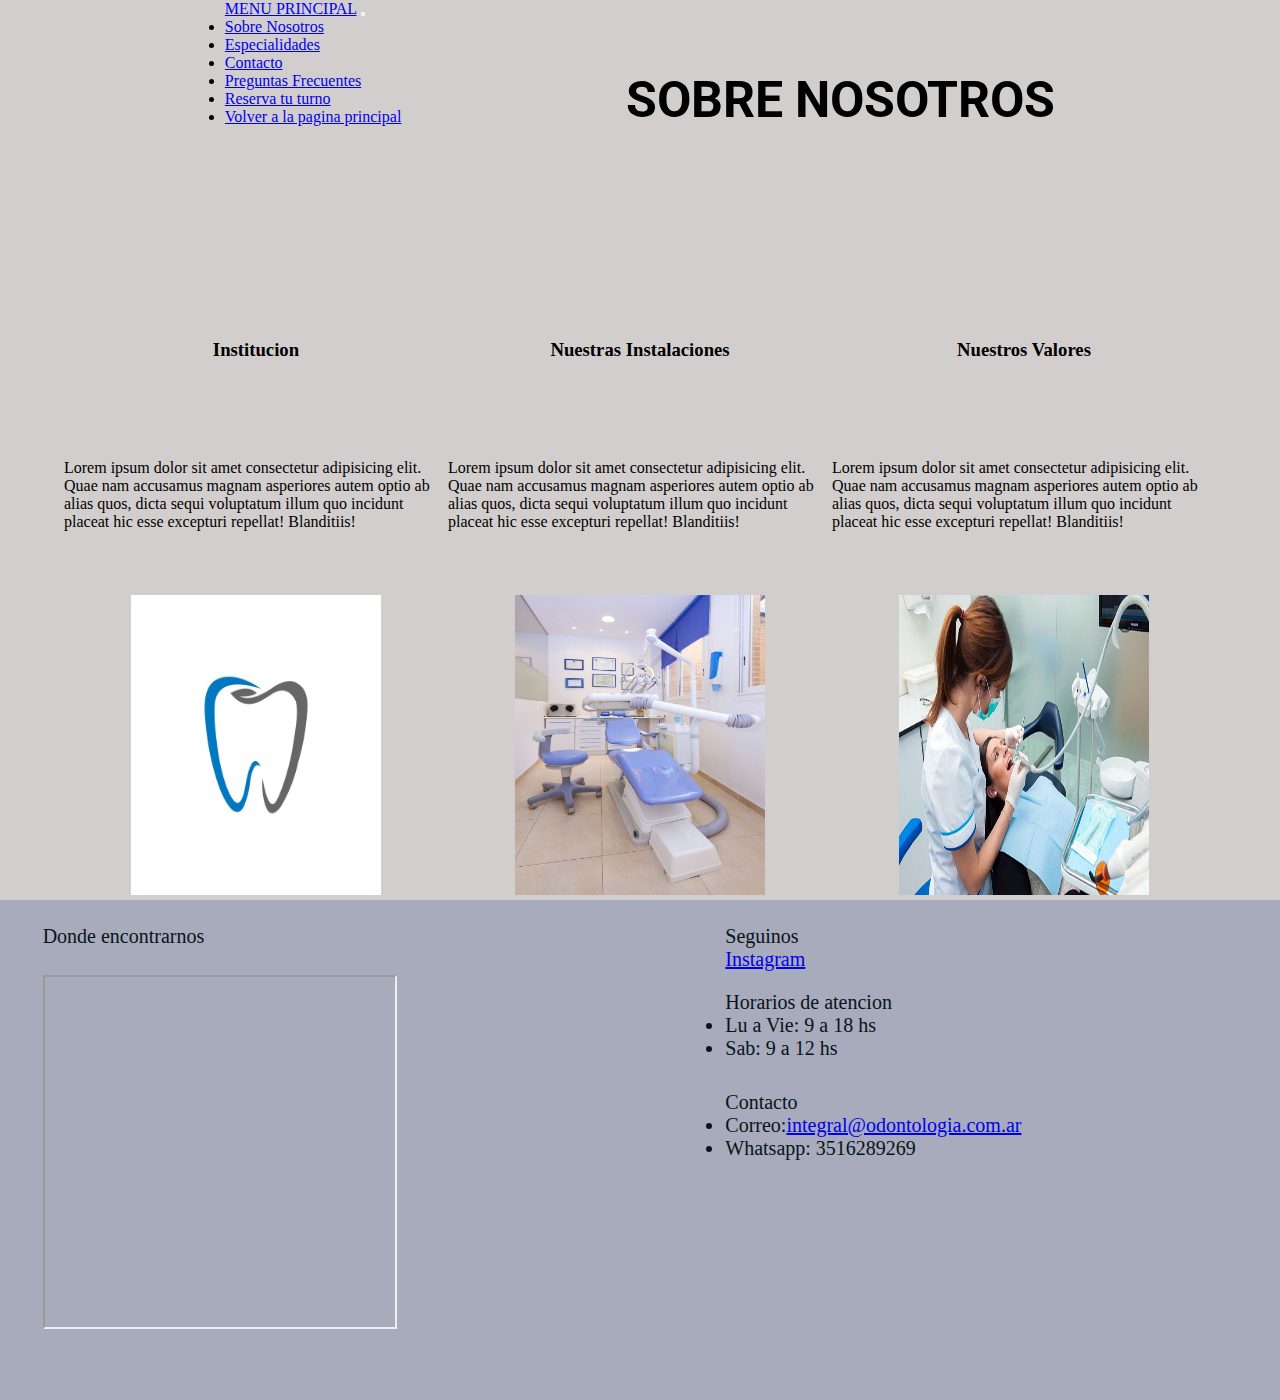
<file: html/sobrenosotros.html>
<!DOCTYPE html>
<html lang="en">
<head>
    <meta charset="UTF-8">
    <meta http-equiv="X-UA-Compatible" content="IE=edge">
    <meta name="viewport" content="width=device-width, initial-scale=1.0">
    <link rel="stylesheet" href="../css/proyecto.css">
    <link href="https://cdn.jsdelivr.net/npm/bootstrap@5.2.0/dist/css/bootstrap.min.css" rel="stylesheet" integrity="sha384-gH2yIJqKdNHPEq0n4Mqa/HGKIhSkIHeL5AyhkYV8i59U5AR6csBvApHHNl/vI1Bx" crossorigin="anonymous">
    <link rel="preconnect" href="https://fonts.googleapis.com">
    <link rel="preconnect" href="https://fonts.gstatic.com" crossorigin>
    <link href="https://fonts.googleapis.com/css2?family=Roboto:wght@100;400&display=swap" rel="stylesheet">
    <title>Document</title>
</head>
<body id="body">
    <div id="grilla_sobrenosotros">
        <!--HEADER-->
        <header>
            <nav class="navbar navbar-expand-lg bg-light">
                <div class="container-fluid">
                  <a class="navbar-brand" href="#">MENU PRINCIPAL</a>
                  <button class="navbar-toggler" type="button" data-bs-toggle="collapse" data-bs-target="#navbarSupportedContent" aria-controls="navbarSupportedContent" aria-expanded="false" aria-label="Toggle navigation">
                    <span class="navbar-toggler-icon"></span>
                  </button>
                  <div class="collapse navbar-collapse" id="navbarSupportedContent">
                    <ul class="navbar-nav me-auto mb-2 mb-lg-0">
                      <li class="nav-item">
                        <a class="nav-link active" aria-current="page" href="sobrenosotros.html">Sobre Nosotros</a>
                      </li>
                      <li class="nav-item">
                        <a class="nav-link" href="especialidades.html">Especialidades</a>
                      </li>
                      <li class="nav-item">
                        <a class="nav-link" href="contacto.html">Contacto</a>
                      </li>
                      <li class="nav-item">
                        <a class="nav-link" href="faq.html">Preguntas Frecuentes</a>
                      </li>
                      <li class="nav-item">
                        <a class="nav-link" href="reservatuturno.html">Reserva tu turno</a>
                      </li>
                      <li class="nav-item">
                        <a class="nav-link" href="../index.html">Volver a la pagina principal</a>
                      </li>
                    </ul>
                  </div>
                </div>
              </nav>
            <div class="titulogrande">
                <h1>SOBRE NOSOTROS</h1>
            </div>
        </header>
    
        <!-- MAIN -->
        <main id="grilla_sobrenosotros_main" class="main_sobrenosotros">
            <h3 id="p1">Institucion</h3>
            <h3 id="p2">Nuestras Instalaciones</h3>
            <h3 id="p3">Nuestros Valores</h3>
            <p id="p4">Lorem ipsum dolor sit amet consectetur adipisicing elit. Quae nam accusamus magnam asperiores autem optio ab alias quos, dicta sequi voluptatum illum quo incidunt placeat hic esse excepturi repellat! Blanditiis!</p>
            <p id="p5">Lorem ipsum dolor sit amet consectetur adipisicing elit. Quae nam accusamus magnam asperiores autem optio ab alias quos, dicta sequi voluptatum illum quo incidunt placeat hic esse excepturi repellat! Blanditiis!</p>
            <p id="p6">Lorem ipsum dolor sit amet consectetur adipisicing elit. Quae nam accusamus magnam asperiores autem optio ab alias quos, dicta sequi voluptatum illum quo incidunt placeat hic esse excepturi repellat! Blanditiis!</p>
            <img id="p7" class="imagenes" src="../img/DienteLogo.jpg" alt="Logo de diente">
            <img id="p8" class="imagenes" src="../img/Equipo.jpg" alt="Imagen de un consultorio">
            <img id="p9" class="imagenes" src="../img/Personal.jpg" alt="Imagen de personal trabajando">
        </main>
        <!-- FOOTER -->
        <footer id="grilla_footer"class="footer">
            <div id="foot4">
                <p>Donde encontrarnos</p>
            </div>
            <div id="foot5">
                <iframe class="mapa" src="https://www.google.com/maps/d/embed?mid=1BTfa64obubJd0fsAz3IVoQ7IF2E&hl=es&ehbc=2E312F" width="640" height="480"></iframe>
            </div>
            
            <div id="foot2">
                <div>
                    <p>Horarios de atencion</p>
                    <ul>
                        <li>Lu a Vie: 9 a 18 hs</li>
                        <li>Sab: 9 a 12 hs</li>
                    </ul>
                </div>
                <div>
                <p>Contacto</p>
                    <ul>
                        <li>
                            Correo:<a href="mailto:manuel.juarez@mi.unc.edu.ar">integral@odontologia.com.ar</a>
                        </li>
                        <li>Whatsapp: 3516289269</li>
                    </ul>
                </div>
            </div>
            <div id="foot1">
                <p>Seguinos</p>
                <a href="https://www.instagram.com/manuelisho.j/">Instagram</a>
            </div>
        </footer>
    </div>
    <script src="https://cdn.jsdelivr.net/npm/bootstrap@5.2.0/dist/js/bootstrap.bundle.min.js" integrity="sha384-A3rJD856KowSb7dwlZdYEkO39Gagi7vIsF0jrRAoQmDKKtQBHUuLZ9AsSv4jD4Xa" crossorigin="anonymous"></script>
</body>
</html>
</file>
<file: css/proyecto.css>
*{
    margin: 0;
    padding: 0;
}

body{
    background-color: rgb(211, 206, 206);
}
#body{
    background-color: rgb(211, 206, 206);
    
}

#grilla{
    display: grid;
}
#grilla_contacto{
    display: grid;
}
#grilla_especialidades{
    display: grid;
}
#grilla_faq{
    display: grid;
}
#grilla_sobrenosotros{
    display: grid;
}
#grilla_reservatuturno{
    display: grid;
}
#grilla_home{
    display: grid;
}
#grilla_esp_main{
    display:grid;
}
#grilla_sobrenosotros_main{
    display: grid;
}
#grilla_footer{
    display: grid;
}
h2{
    font-family: 'Lucida Sans', 'Lucida Sans Regular', 'Lucida Grande', 'Lucida Sans Unicode', Geneva, Verdana, sans-serif;
    font-size: 25px;
}
@media only screen and (max-width:600px){
    #grilla{
        grid-template-rows: 400px 2500px 1000px;
        grid-template-columns: 100%;
        grid-template-areas: "header"
                             "main"
                             "footer";
    }
    #grilla_contacto{
        grid-template-rows: 300px 600px 1000px;
        grid-template-columns: 100%;
        grid-template-areas: "header"
                             "main_contacto"
                             "footer";
    }
    #grilla_especialidades{
        grid-template-rows: 300px 2000px 1000px;
        grid-template-columns: 100%;
        grid-template-areas: "header"
                             "main_especialidades"
                             "footer";
    }
    #grilla_faq{
        grid-template-rows: 300px 1400px 1000px;
        grid-template-columns: 100%;
        grid-template-areas: "header"
                             "main_faq"
                             "footer";
    }
    #grilla_sobrenosotros{
        grid-template-rows: 300px 1800px 1000px;
        grid-template-columns: 100%;
        grid-template-areas: "header"
                             "main_sobrenosotros"
                             "footer";
    }
    #grilla_reservatuturno{
        grid-template-rows: 300px 300px 1000px;
        grid-template-columns: 100%;
        grid-template-areas: "header"
                             "main_reservatuturno"
                             "footer";
    }
    /*HEADER*/
    header{
        grid-area: header;
        display: flex;
        flex-wrap: wrap;
        justify-content: space-between;
        align-content: center;
        justify-items: center;
        align-items: center;
    }
    .barramenu{
        background-color: rgb(154, 211, 211);
        height: 200px;
        width: 100%;
        font-family: 'Roboto', sans-serif;
        display: flex;
        justify-content: center;
        align-content: center;
        justify-items: center;
        align-items: center;
    }
    .menu{
        border-bottom: 2px solid black;
        /*padding: top right bottom left;
        margin: 1px;
        */
        font-size: 20px;
        text-align: center;
    }
    .opcionesmenu{
        font-size: 15px;
        list-style-type: none;/*distinto de como esta en el wireframe*/
        text-decoration-line: none;
        color: black;
    }
    
    a:visited{
        color: rgb(112, 62, 62);
    }
    
    .titulogrande{
        font-family: 'Roboto', sans-serif;
        font-size: 25px;
        text-align: center;
        width: 400px;
        height: 150px;
       
    }

    /*MAIN INDEX*/
    main{
        grid-area: main;
    }
    #grilla_home{
        grid-template-rows: 5% 35% 5% 35%;
        grid-template-columns: 90%;
        grid-template-areas: "titulo1"
                             "img1"
                             "titulo2"
                             "img2";
        justify-content: space-around;
        align-content: center;
        justify-items: center;
        align-items: center;
    }
    #titulo1{
        grid-area: titulo1;
    }
    #carrusel1{
        grid-area: img1;
    }
    #titulo2{
        grid-area: titulo2;
    }
    #carrusel2{
        grid-area: img2;
    }
    /*MAIN CONTACTO*/
    .main_contacto{
        grid-area: main_contacto;
        display: flex;
        height: 600px;
        justify-content: center;
        align-items: center;
    }
    h2{
        font-family: 'Lucida Sans', 'Lucida Sans Regular', 'Lucida Grande', 'Lucida Sans Unicode', Geneva, Verdana, sans-serif;
        font-size: 25px;
    }
    form{
        background-color: rgb(59, 67, 75);
        display: flex;
        flex-direction: column;
        justify-content: space-around;
        align-items: center;
        width: 100%;
        margin: 10px;
    }
    .formuno{
        display: flex;
        flex-direction: column;
        justify-content: space-around;
        align-items: flex-end;
        margin: 5px;
    }
    .separacion{
        margin-left: 20px;
    }
    .formdos{
        display: flex;
        flex-direction: column;
        justify-content: space-around;
        align-items: flex-start;
        margin: 5px;
    }
    .formtres{
        display: flex;
        flex-direction: column;
        justify-content: space-around;
        align-items: flex-end;
    }
    /*MAIN ESPECIALIDADES*/
    .main_especialidades{
        grid-area: main_especialidades;
        display: flex;
        flex-direction: column;
        justify-content: center;
        align-items: center;
    }
    .tamanocajas{
        display: flex;
        flex-direction: column;
        justify-content: space-around;
        align-items: center;
        height: 300px;
        width: 300px;
    }
    .tamanoimagen{
        height: 65%;
        width: 50%;
    }
    .contenidocajas{
        text-align: justify;
        margin-inline: 6px;
    }
    h2{
        font-family: 'Lucida Sans', 'Lucida Sans Regular', 'Lucida Grande', 'Lucida Sans Unicode', Geneva, Verdana, sans-serif;
        font-size: 25px;
    }
    /*MAIN FAQ*/
    .main_faq{
        grid-area: main_faq;
        display: flex;        
        flex-wrap: wrap;
        justify-content: space-around;
        align-items: center;
    }
    .cajadepreguntas{
        width: 550px;
        height: 600px;
    }
    .preguntas{
        font-family: 'Roboto', sans-serif;
        font-size: 20px;
        text-align: center;
        margin-top: 15px;
        margin-bottom: 15px;  
    }
    .respuestas{
        font-family: Verdana, Geneva, Tahoma, sans-serif;
        font-size: 15px;
        margin-top: 15px;
        margin-bottom: 15px; 
    }
    .cajadeimagen{
        display: flex;
        height: 800px;
        width: 700px;
        flex-direction: column;
        justify-content: center;
        align-items: center;
    }
    #imagen1{
        height: 60%;
    }
    /*MAIN SOBRE NOSOTROS*/
   
    #grilla_sobrenosotros_main{
        grid-template-rows: 4% 9% 20% 4% 9% 20% 4% 9% 20%;
        grid-template-columns: 90%;
        grid-template-areas: "p1"
                             "p4"
                             "p7"
                             "p2"
                             "p5"
                             "p8"
                             "p3"
                             "p6"
                             "p9";
        justify-content: center;
        align-content: space-around;
        justify-items: center;
        align-items: center;
    }
    #p1{
        grid-area: p1;
    }
    #p2{
        grid-area: p2;
    }
    #p3{
        grid-area: p3;
    }
    #p4{
        grid-area: p4;
    }
    #p5{
        grid-area: p5;
    }
    #p6{
        grid-area: p6;
    }
    .main_sobrenosotros{
        grid-area: main_sobrenosotros;
    }
    /*MAIN RESERVA TU TURNO*/
    .main_reservatuturno{
        grid-area: main_reservatuturno;
        display: flex;
        justify-content: center;
        align-items: center;
    }
    /*FOOTER*/
    footer{
        grid-area: footer;
        background-color: rgb(167, 171, 187);
        color: rgb(7, 20, 26);
        font-size: 20px;
        font-weight: 525;
        font-family: 'Times New Roman', Times, serif;
    }
    #grilla_footer{
        grid-template-rows: 15% 15% 15% 10% 40%;
        grid-template-columns: 90%;
        grid-template-areas: "foot1" 
                             "foot2"
                             "foot3"
                             "foot4"
                             "foot5";
        justify-content: space-around;
        align-content: center;
    }
    #foot1{
        grid-area: foot1;
    }
    #foot2{
        grid-area: foot2;
    }
    #foot3{
        grid-area: foot3;
    }
    #foot4{
        grid-area: foot4;
    }
    #foot5{
        grid-area: foot5;
    }
    .mapa{
        height: 350px;
        width: 350px;
    }
}

@media only screen and (min-width:600px){
    #grilla{
        grid-template-rows: 300px 1600px 500px;
        grid-template-columns: 100%;
        grid-template-areas: "header"
                            "main"
                            "footer";
    }
    #grilla_contacto{
        grid-template-rows: 400px 700px 500px;
        grid-template-columns: 100%;
        grid-template-areas: "header"
                            "main_contacto"
                            "footer";
    }
    #grilla_especialidades{
        grid-template-rows: 200px 1000px 500px;
        grid-template-columns: 100%;
        grid-template-areas: "header"
                            "main_especialidades"
                            "footer";
    }
    #grilla_faq{
        grid-template-rows: 300px 1200px 500px;
        grid-template-columns: 100%;
        grid-template-areas: "header"
                             "main_faq"
                             "footer";
    }
    #grilla_sobrenosotros{
        grid-template-rows: 300px 600px 500px;
        grid-template-columns: 100%;
        grid-template-areas: "header"
                             "main_sobrenosotros"
                             "footer";
    }
    #grilla_reservatuturno{
        grid-template-rows: 300px 300px 500px;
        grid-template-columns: 100%;
        grid-template-areas: "header"
                             "main_reservatuturno"
                             "footer";
    }
    /*HEADER*/
    header{
        grid-area: header;
        display: flex;
        flex-wrap: wrap;
        justify-content: space-evenly;
        align-content: flex-start;
    }
    .barramenu{
        background-color: rgb(154, 211, 211);
        height: 150px;
        width: 300px;
        font-family: 'Roboto', sans-serif;
    }
    .menu{
        border-bottom: 2px solid black;
        /*padding: top right bottom left;
        margin: 1px;
        */
        font-size: 20px;
        text-align: center;
        
    }
    
    .opcionesmenu{
        
        font-size: 15px;
        list-style-type: none;/*distinto de como esta en el wireframe*/
        text-decoration-line: none;
        color: black;
    }
    
    a:visited{
        color: rgb(112, 62, 62);
    }
    
    .titulogrande{
        display: flex;
        font-family: 'Roboto', sans-serif;
        font-size: 25px;
        text-align: center;
        align-items: center;
        width: 400 px;
        height: 200px;       
    }

    /*MAIN INDEX*/
    main{
        grid-area: main;
    }
    .carousel-inner{
        justify-content: center;
        align-content: center;
        justify-items: center;
        align-items: center;
    }
    #grilla_home{
        grid-template-rows: 5% 45% 5% 45%;
        grid-template-columns: 50%;
        grid-template-areas: "titulo1"
                             "img1"
                             "titulo2"
                             "img2";
        justify-content: center;
        align-content: center;
        justify-items: center;
        align-items: center;
    }
    #titulo1{
        grid-area: titulo1;
    }
    #carrusel1{
        grid-area: img1;
    }
    #titulo2{
        grid-area: titulo2;
    }
    #carrusel2{
        grid-area: img2;
    }
    
    /*MAIN CONTACTO*/
    .main_contacto{
        grid-area: main_contacto;
        display: flex;
        height: 600px;
        justify-content: center;
        align-items: center;
    }
    form{
        background-color: rgb(59, 67, 75);
        display: flex;
        flex-direction: column;
        justify-content: space-around;
        align-items: center;
        width: 75%;
        margin: 10px;
    }
    .formuno{
        display: flex;
        flex-direction: column;
        justify-content: space-around;
        align-items: flex-end;
        margin: 5px;
    }
    .separacion{
        margin-left: 20px;
    }
    .formdos{
        display: flex;
        flex-direction: column;
        justify-content: space-around;
        align-items: flex-start;
        margin: 5px;
    }
    .formtres{
        display: flex;
        flex-direction: column;
        justify-content: space-around;
        align-items: flex-end;
    }
    /*MAIN ESPECIALIDADES*/
    #grilla_esp_main{
        grid-template-rows: 5% 45% 5% 45%;
        grid-template-columns: 30% 30% 30%;
        grid-template-areas: "t1 t1 t1"
                             "a1 a2 a3"
                             "t2 t2 t2"
                             "a4 a5 a6";
        justify-content: center;
        align-content: space-around;
        justify-items: center;
        align-items: center;
    }
    #t1{
        grid-area: t1;
    }
    #a1{
        grid-area: a1;
    }
    #a2{
        grid-area: a2;
    }
    #a3{
        grid-area: a3;
    }
    #t2{
        grid-area: t2;
    }
    #a4{
        grid-area: a4;
    }
    #a5{
        grid-area: a5;
    }
    #a6{
        grid-area: a6;
    }
    .main_especialidades{
        grid-area: main_especialidades;
        display: flex;
        flex-direction: column;
        justify-content: center;
        align-items: center;
    }
    .tamanocajas{
        display: flex;
        flex-direction: column;
        justify-content: space-around;
        align-items: center;
        height: 300px;
        width: 300px;
    }
    .tamanoimagen{
        height: 65%;
        width: 50%;
    }
    .contenidocajas{
        text-align: justify;
        margin-inline: 6px;
    }
    /*MAIN FAQ*/
    .main_faq{
        grid-area: main_faq;
        display: flex;
        flex-wrap: wrap;
        height: 600px;
        justify-content: space-around;
        align-items: center;
    }
    .cajadepreguntas{
        width: 500px;
        height: 100%;
        justify-content: space-evenly;
    }
    .preguntas{
        font-family: 'Roboto', sans-serif;
        font-size: 20px;
        text-align: center;
        margin-top: 15px;
        margin-bottom: 15px;   
    }
    .respuestas{
        font-family: Verdana, Geneva, Tahoma, sans-serif;
        font-size: 15px;
        margin-top: 15px;
        margin-bottom: 15px;
    }
    .cajadeimagen{
        display: flex;
        height: 100%;
        width: 400px;
        flex-direction: column;
        justify-content: center;
        align-items: center;
    }
    #imagen1{
        height: 60%;
    }
    /*MAIN SOBRE NOSOTROS*/
    #grilla_sobrenosotros_main{
        grid-template-rows: 15% 30% 50%;
        grid-template-columns: 30% 30% 30%;
        grid-template-areas: "p1 p2 p3"
                             "p4 p5 p6"
                             "p7 p8 p8";
        justify-content: center;
        align-content: space-around;
        justify-items: center;
        align-items: center;
    }
    #p1{
        grid-area: p1;
    }
    #p2{
        grid-area: p2;
    }
    #p3{
        grid-area: p3;
    }
    #p4{
        grid-area: p4;
    }
    #p5{
        grid-area: p5;
    }
    #p6{
        grid-area: p6;
    }
    .main_sobrenosotros{
        grid-area: main_sobrenosotros;
    }
    .imagenes{
        height: 300px;
        width: 250px;
    }
    /*MAIN RESERVA TU TURNO*/
    .main_reservatuturno{
        grid-area: main_reservatuturno;
        display: flex;
        justify-content: center;
        align-items: center;
    }
    /*FOOTER*/
    footer{
        grid-area: footer;
        background-color: rgb(167, 171, 187);
        color: rgb(7, 20, 26);
        font-size: 20px;
        font-weight: 525;
        font-family: 'Times New Roman', Times, serif;
    }
    #grilla_footer{
        grid-template-rows: 10% 40% 40%;
        grid-template-columns: 50% 40%;
        grid-template-areas: "foot4 foot1"
                            "foot5 foot2";
        justify-content: space-evenly;
        align-content: center;
    }
    #foot1{
        grid-area: foot1;
    }
    #foot2{
        grid-area: foot2;
        display: flex;
        flex-direction: column;
        justify-content: space-around;
    }
    #foot3{
        grid-area: foot3;
    }
    #foot4{
        grid-area: foot4;
    }
    #foot5{
        grid-area: foot5;
    }

    .mapa{
        height: 350px;
        width: 350px;
    }
}
</file>
